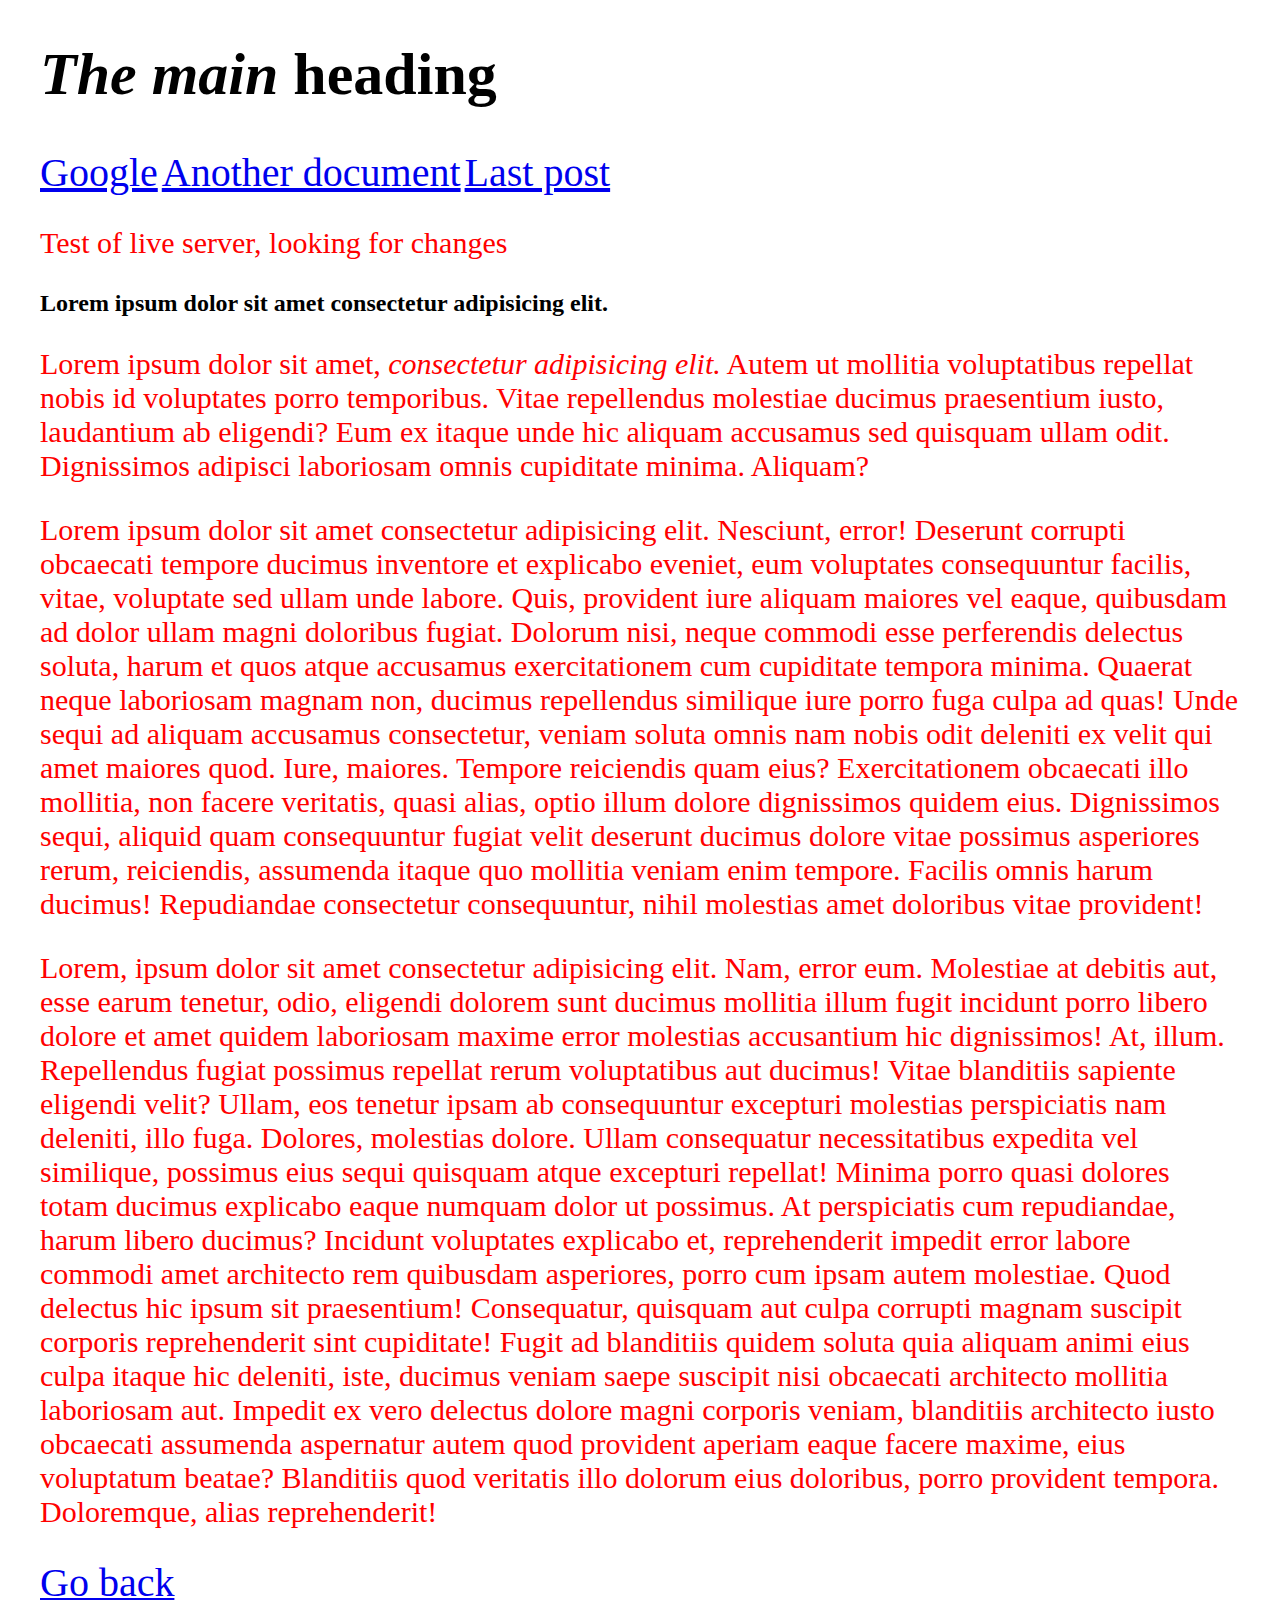
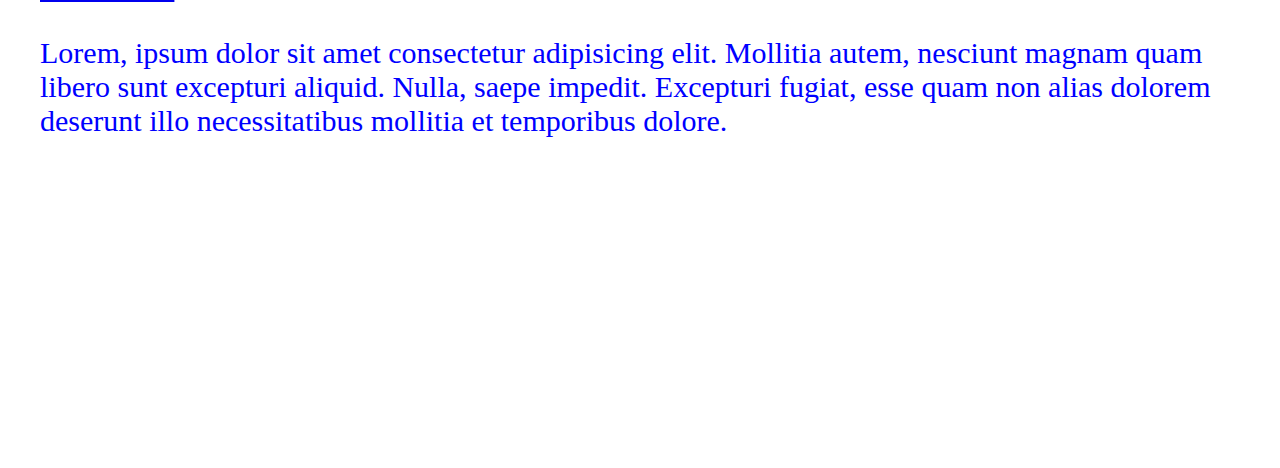
<file: index.html>
<!DOCTYPE html>
<html lang="en">
<head>
    <meta charset="UTF-8">
    <meta name="viewport" content="width=device-width, initial-scale=1.0">
    <title>HTML Intro</title>
    <link rel="stylesheet" href="styles/popularform.css">
</head>
<body>
    <h1><span class="emphasis">The main</span> heading</h1>
    <div id="chapter-pointer">
        <a href="https://www.google.com/">Google</a>
        <a href="about.html">Another document</a>
        <a href="#lastpost">Last post</a>
    </div>
    <p>Test of live server, looking for changes</p>
    <h2>Lorem ipsum dolor sit amet consectetur adipisicing elit.</h2>
    <p>Lorem ipsum dolor sit amet, <span class="emphasis">consectetur adipisicing elit.</span> Autem ut mollitia voluptatibus repellat nobis id voluptates porro temporibus. Vitae repellendus molestiae ducimus praesentium iusto, laudantium ab eligendi? Eum ex itaque unde hic aliquam accusamus sed quisquam ullam odit. Dignissimos adipisci laboriosam omnis cupiditate minima. Aliquam?</p>
    <p>Lorem ipsum dolor sit amet consectetur adipisicing elit. Nesciunt, error! Deserunt corrupti obcaecati tempore ducimus inventore et explicabo eveniet, eum voluptates consequuntur facilis, vitae, voluptate sed ullam unde labore. Quis, provident iure aliquam maiores vel eaque, quibusdam ad dolor ullam magni doloribus fugiat. Dolorum nisi, neque commodi esse perferendis delectus soluta, harum et quos atque accusamus exercitationem cum cupiditate tempora minima. Quaerat neque laboriosam magnam non, ducimus repellendus similique iure porro fuga culpa ad quas! Unde sequi ad aliquam accusamus consectetur, veniam soluta omnis nam nobis odit deleniti ex velit qui amet maiores quod. Iure, maiores. Tempore reiciendis quam eius? Exercitationem obcaecati illo mollitia, non facere veritatis, quasi alias, optio illum dolore dignissimos quidem eius. Dignissimos sequi, aliquid quam consequuntur fugiat velit deserunt ducimus dolore vitae possimus asperiores rerum, reiciendis, assumenda itaque quo mollitia veniam enim tempore. Facilis omnis harum ducimus! Repudiandae consectetur consequuntur, nihil molestias amet doloribus vitae provident!</p>
    <p>Lorem, ipsum dolor sit amet consectetur adipisicing elit. Nam, error eum. Molestiae at debitis aut, esse earum tenetur, odio, eligendi dolorem sunt ducimus mollitia illum fugit incidunt porro libero dolore et amet quidem laboriosam maxime error molestias accusantium hic dignissimos! At, illum. Repellendus fugiat possimus repellat rerum voluptatibus aut ducimus! Vitae blanditiis sapiente eligendi velit? Ullam, eos tenetur ipsam ab consequuntur excepturi molestias perspiciatis nam deleniti, illo fuga. Dolores, molestias dolore. Ullam consequatur necessitatibus expedita vel similique, possimus eius sequi quisquam atque excepturi repellat! Minima porro quasi dolores totam ducimus explicabo eaque numquam dolor ut possimus. At perspiciatis cum repudiandae, harum libero ducimus? Incidunt voluptates explicabo et, reprehenderit impedit error labore commodi amet architecto rem quibusdam asperiores, porro cum ipsam autem molestiae. Quod delectus hic ipsum sit praesentium! Consequatur, quisquam aut culpa corrupti magnam suscipit corporis reprehenderit sint cupiditate! Fugit ad blanditiis quidem soluta quia aliquam animi eius culpa itaque hic deleniti, iste, ducimus veniam saepe suscipit nisi obcaecati architecto mollitia laboriosam aut. Impedit ex vero delectus dolore magni corporis veniam, blanditiis architecto iusto obcaecati assumenda aspernatur autem quod provident aperiam eaque facere maxime, eius voluptatum beatae? Blanditiis quod veritatis illo dolorum eius doloribus, porro provident tempora. Doloremque, alias reprehenderit!</p>
    <a href="#chapter-pointer">Go back</a>
    <p id="lastpost">Lorem, ipsum dolor sit amet consectetur adipisicing elit. Mollitia autem, nesciunt magnam quam libero sunt excepturi aliquid. Nulla, saepe impedit. Excepturi fugiat, esse quam non alias dolorem deserunt illo necessitatibus mollitia et temporibus dolore.</p>

</body>
</html>
</file>
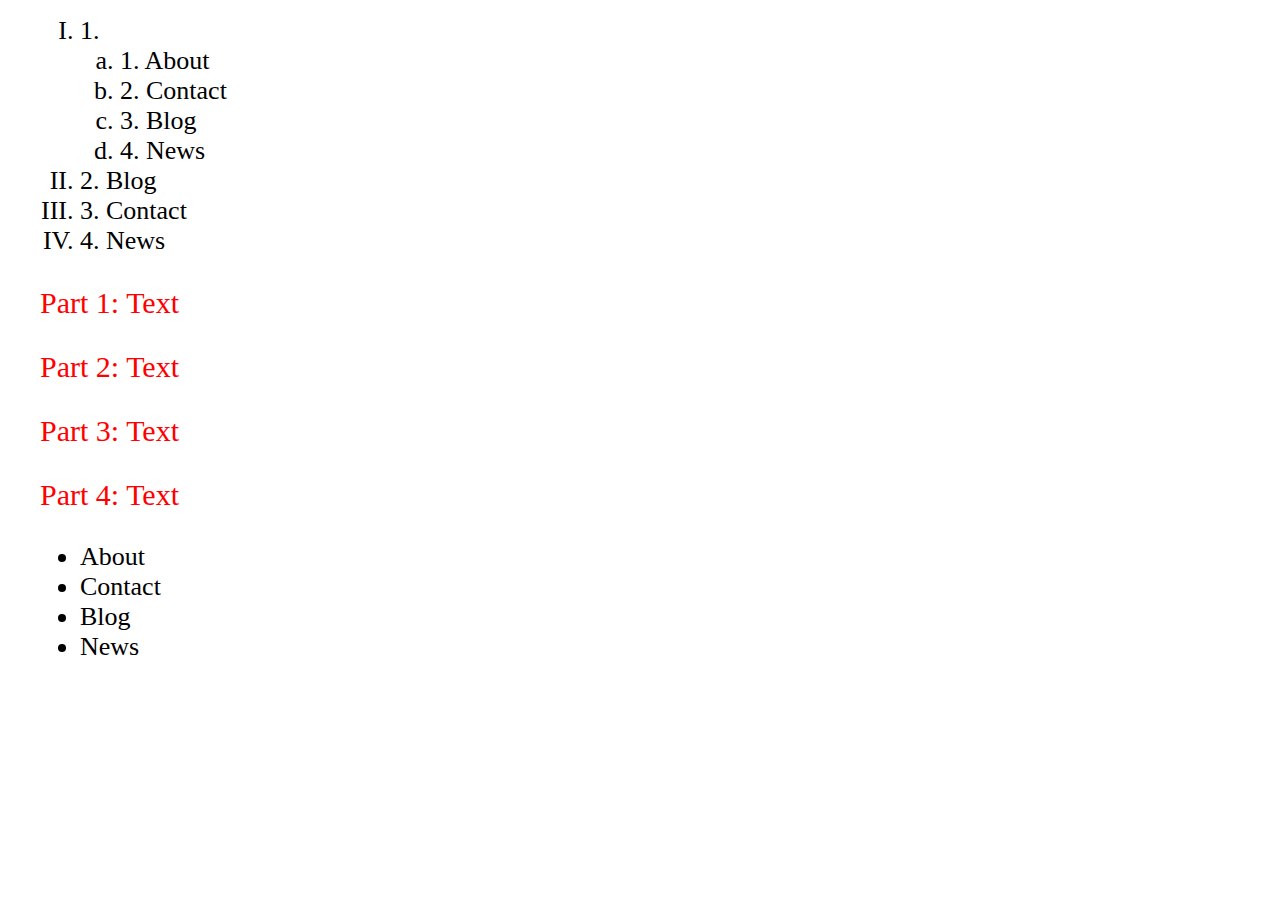
<file: list.html>
<!DOCTYPE html>
<html lang="en">
<head>
    <meta charset="UTF-8">
    <meta name="viewport" content="width=device-width, initial-scale=1.0">
    <title>Lists</title>
    <link rel="stylesheet" href="styles/popularform.css">
</head>
<body>
    <ol class="upper-roman">
        <li>
            <ol class="lower-latin">
                <li>About</li>
                <li>Contact</li>
                <li>Blog</li>
                <li>News</li>
            </ol>
        </li>
        <li>Blog</li>
        <li>Contact</li>
        <li>News</li>
    </ol>
    <!--Custom list for alternative listing-->
    <div class="custom-list"> </div>
        <p class="test">Text</p>
        <p class="test">Text</p>
        <p class="test">Text</p>
        <p class="test">Text</p>
    
    <ul>
        <li>About</li>
        <li>Contact</li>
        <li>Blog</li>
        <li>News</li>
    </ul>
</body>
</html>
</file>
<file: styles/popularform.css>
body {
    width: 1200px;
    margin: auto;
}

p {
    font-size: 30px;
    color: red;
}

.emphasis {
    font-style: italic;
}

#lastpost {
    color: blue;
    padding-bottom: 300px;
}

a {
    font-size: 40px;
}

h1 {
    font-size: 60px;
}

li {
    font-size: 26px;
}

.upper-roman {
    list-style-type: upper-roman;
    counter-reset: first;
}

.upper-roman li::before {
    counter-increment: first;
    content: counter(first) ". ";
}

.lower-latin {
    list-style-type: lower-latin;
    counter-reset: second;
}

.lower-latin li::before {
    counter-increment: second;
    content: counter(second) ". ";
}

.custom-list {
    counter-reset: third;
}

.test::before {
    counter-increment: third;
    content: "Part " counter(third) ": ";
}
</file>
